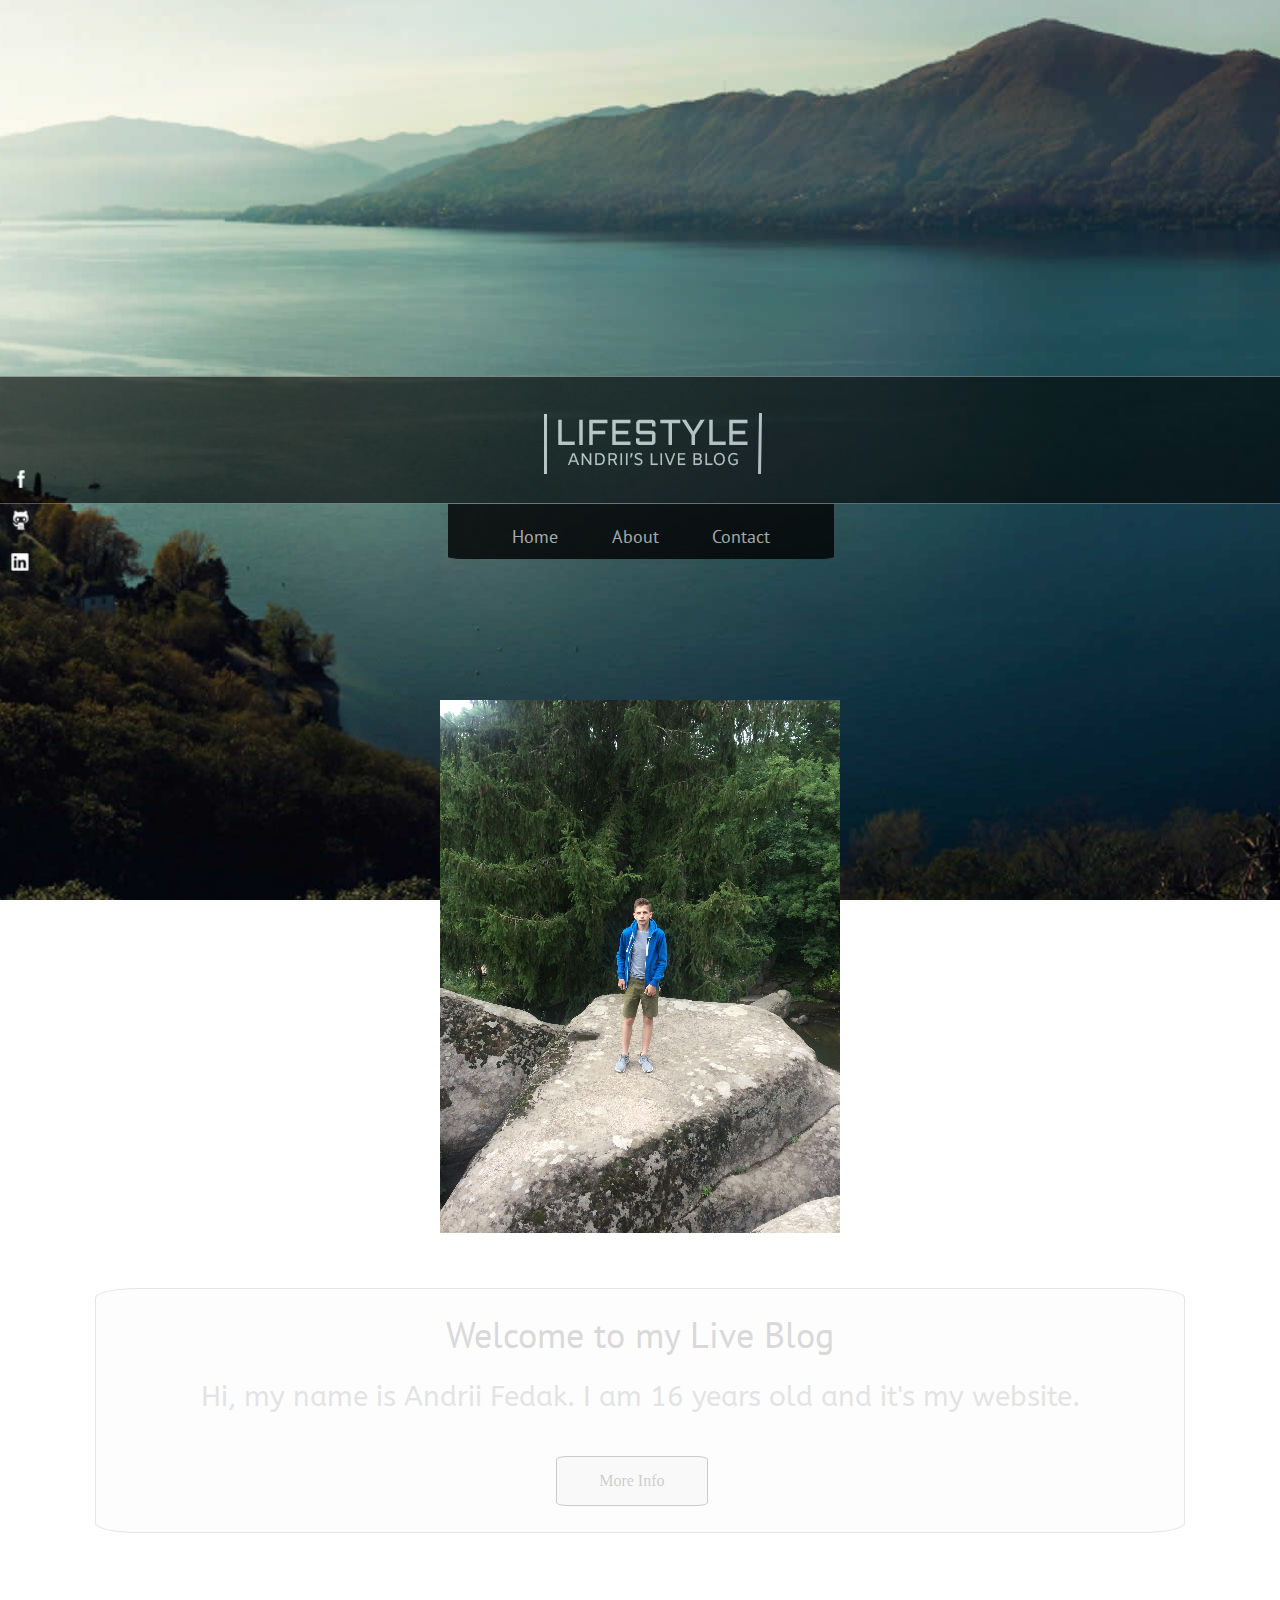
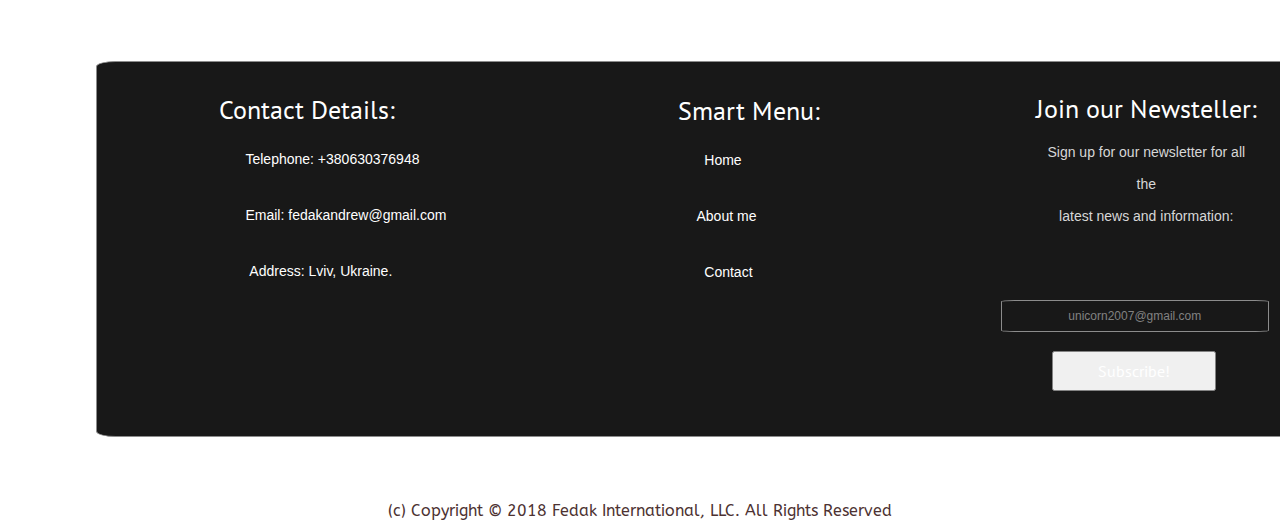
<file: index.html>
<!DOCTYPE html>
<html lang="en">

<head>
    <meta charset="UTF-8">
    <meta name="viewport" content="width=device-width, initial-scale=1.0">
    <meta http-equiv="X-UA-Compatible" content="ie=edge">
    <title>Andrii's Blog</title>
    <link rel="icon" href="img/computer.png" type="images/x-icons">
    <link rel="stylesheet" href="https://stackpath.bootstrapcdn.com/bootstrap/4.1.3/css/bootstrap.min.css" integrity="sha384-MCw98/SFnGE8fJT3GXwEOngsV7Zt27NXFoaoApmYm81iuXoPkFOJwJ8ERdknLPMO" crossorigin="anonymous">
    <link rel="stylesheet" href="https://use.fontawesome.com/releases/v5.2.0/css/all.css" integrity="sha384-hWVjflwFxL6sNzntih27bfxkr27PmbbK/iSvJ+a4+0owXq79v+lsFkW54bOGbiDQ" crossorigin="anonymous">
    <link rel="stylesheet" href="css/index.css">
</head>

<body>

    <ul class="social-icons">
        <li class="facebook"><a href="https://facebook.com/andrew.fedak"><img src="img/social/facebook.png" alt="facebook"></a></li>
        <li class="github"><a href="https://github.com/riba12331"><img src="img/social/github.png" alt="github"></a></li>
        <li class="linkedin"><a href="https://www.linkedin.com/in/%D0%B0%D0%BD%D0%B4%D1%80%D1%96%D0%B9-%D1%84%D0%B5%D0%B4%D0%B0%D0%BA-579691168/"><img src="img/social/linkedin.png" alt="linkedin"></a></li>
    </ul>

    <nav class="navbar navbar-expand-lg navbar-light bg-secondary">
        <button class="navbar-toggler" type="button" data-toggle="collapse" data-target="#navbarSupportedContent" aria-controls="navbarSupportedContent" aria-expanded="false" aria-label="Toggle navigation">
      <span class="navbar-toggler-icon"></span>
    </button>

        <div class="collapse navbar-collapse" id="navbarSupportedContent">
            <ul class="navbar-nav mr-auto">
                <li class="nav-item">
                    <a class="nav-link" href="index.html">Home <span class="sr-only">(current)</span></a>
                </li>
                <li class="nav-item">
                    <a class="nav-link" href="data.html">About</a>
                </li>
                <li class="nav-item">
                    <a class="nav-link" href="contact.html">Contact <span class="sr-only">(current)</span></a>
                </li>
            </ul>
        </div>
    </nav>
    <header class="header">
        <div class="logo-header" id="mainLine">
            <a href="index.html"><img src="img/logo.png" alt="logo" class="logo"></a>
        </div>
        <div class="nav-bg navigate">
            <ul class="net">
                <li class="navigation"><a href="index.html">Home</a></li>
                <li class="navigation"><a href="data.html">About</a></li>
                <li class="navigation"><a href="contact.html">Contact</a></li>
            </ul>
        </div>
    </header>

    <div>
        <img src="img/andrii-fedak.jpg" alt="Andrii Fedak" class="myself">
    </div>
    <div class="bg-content" id="bg-content">
        <div class="text-content">
            <p class="greet">Welcome to my Live Blog</p>
            <p class="essence">Hi, my name is Andrii Fedak. I am 16 years old and it's my website.</p>
            <a href="data.html"><button class="more-info">More Info</button></a>
        </div>
    </div>
    <footer class="footer-bg">
        <div class="footer">
            <ul class="details">
                <li class="contact-details">Contact Details:</li>
                <li class="telephone"><i class="fas fa-phone">   </i>Telephone: +380630376948</li>
                <li class="email"><i class="fas fa-envelope">   </i>Email: fedakandrew@gmail.com</li>
                <li class="address"><i class="fas fa-map-marker-alt">    </i>Address: Lviv, Ukraine.</li>
            </ul>
            <ul class="menu">
                <li class="smart-menu">Smart Menu:</li>
                <li class="home"><i class="fas fa-home">   </i><a href="index.html">Home</a></li>
                <li class="about"><i class="fab fa-wikipedia-w"> </i><a href="data.html">About me</a></li>
                <li class="contact"><i class="fas fa-comments">   </i><a href="contact.html">Contact</a></li>
            </ul>
            <ul class="newsteller">
                <li class="join-our-newsteller">Join our Newsteller:</li>
                <li class="text-for-sub">Sign up for our newsletter for all<br><br>the<br><br>latest news and information:</li>
            </ul>
        </div>
        <form method="POST" action="https://formspree.io/fedakandrew@gmail.com">
            <input type="email" class="place-for-email" name="email" id="place-for-email" placeholder="unicorn2007@gmail.com" title="email" required>
            <br>
            <br>
            <button type="submit" class="btn btn-secondary">Subscribe!</button>
        </form>
    </footer>
    <div class="copyright">
        <p class="copyright">(c) Copyright © 2018 Fedak International, LLC. All Rights Reserved</p>
    </div>
    <script src="https://cdnjs.cloudflare.com/ajax/libs/popper.js/1.14.3/umd/popper.min.js" integrity="sha384-ZMP7rVo3mIykV+2+9J3UJ46jBk0WLaUAdn689aCwoqbBJiSnjAK/l8WvCWPIPm49" crossorigin="anonymous"></script>
    <script src="https://code.jquery.com/jquery-3.3.1.min.js" integrity="sha256-FgpCb/KJQlLNfOu91ta32o/NMZxltwRo8QtmkMRdAu8=" crossorigin="anonymous"></script>
    <script src="https://stackpath.bootstrapcdn.com/bootstrap/4.1.3/js/bootstrap.min.js" integrity="sha384-ChfqqxuZUCnJSK3+MXmPNIyE6ZbWh2IMqE241rYiqJxyMiZ6OW/JmZQ5stwEULTy" crossorigin="anonymous"></script>
    <script src="js/index.js"></script>
</body>

</html>
</file>
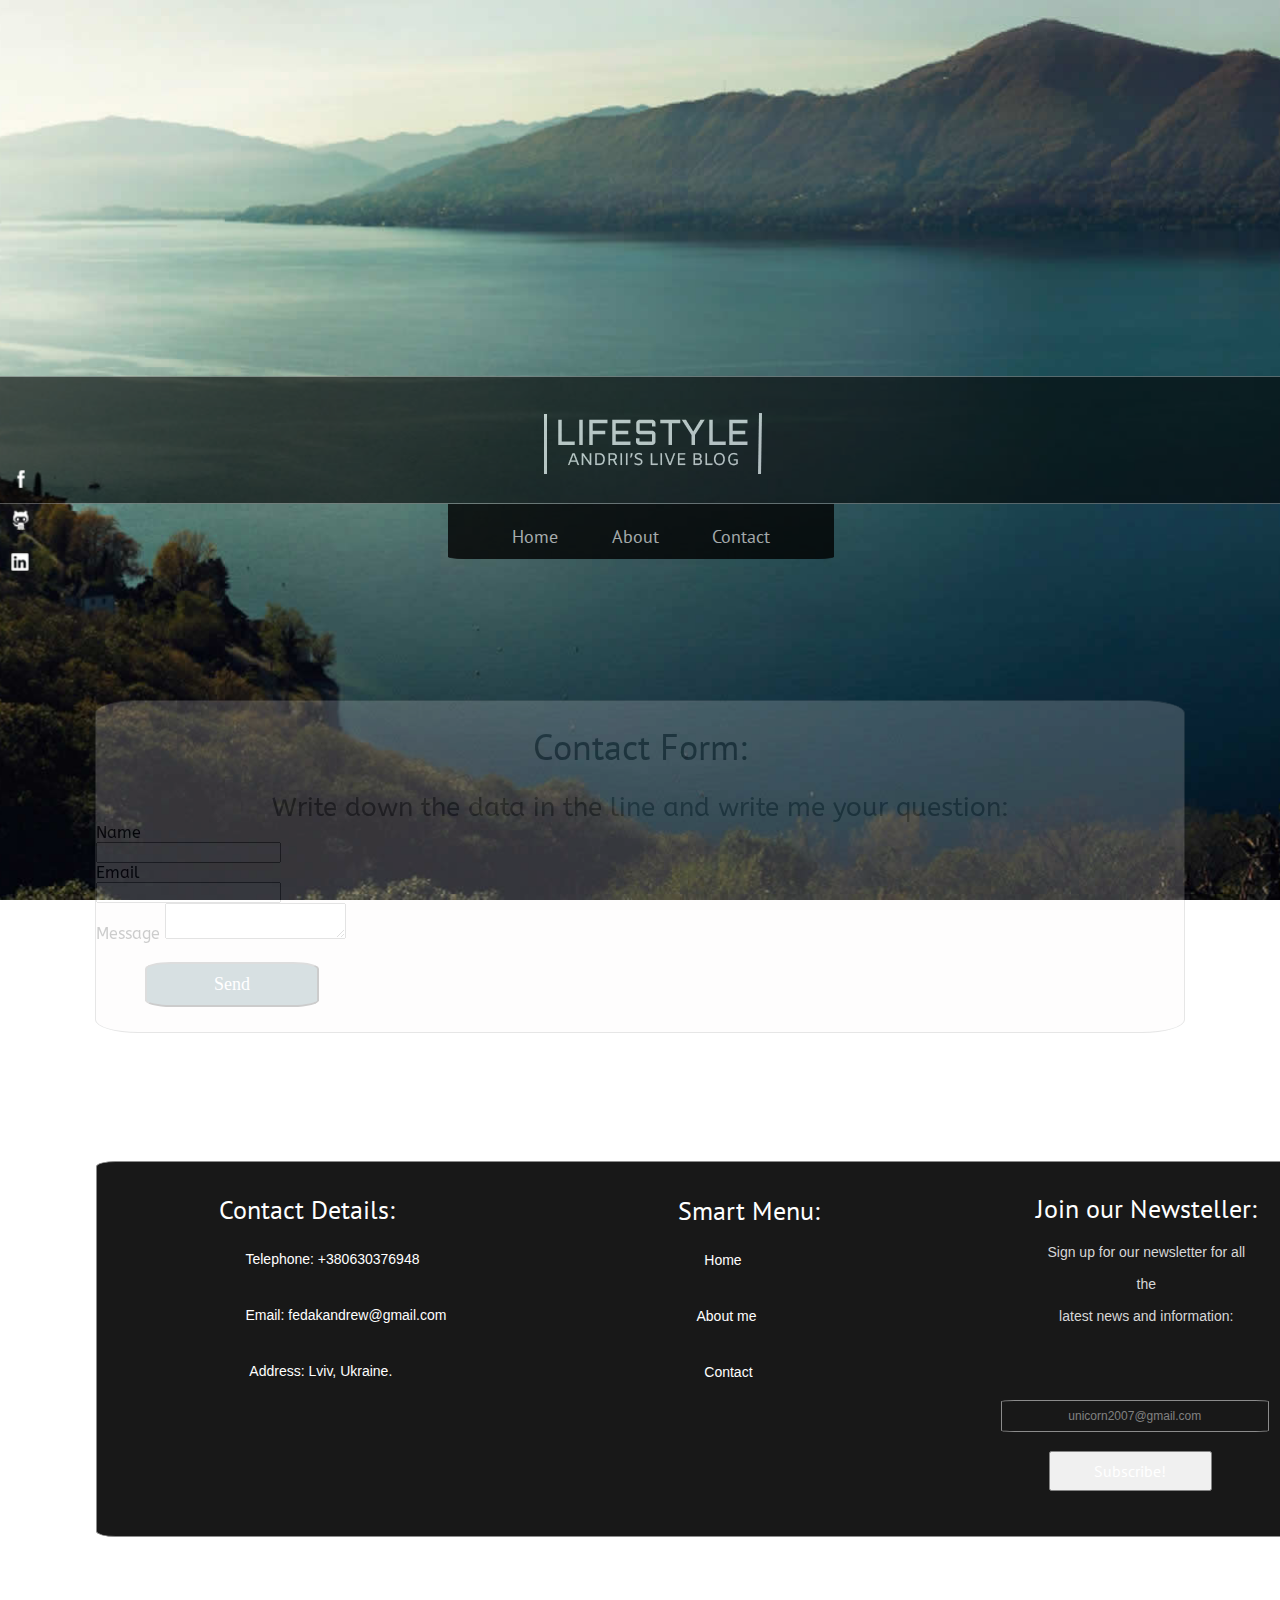
<file: contact.html>
<!DOCTYPE html>
<html lang="en">

<head>
    <meta charset="UTF-8">
    <meta name="viewport" content="width=device-width, initial-scale=1.0">
    <meta http-equiv="X-UA-Compatible" content="ie=edge">
    <title>Andrii's Blog</title>
    <link rel="icon" href="img/computer.png" type="images/x-icons">
    <link rel="stylesheet" href="https://stackpath.bootstrapcdn.com/bootstrap/4.1.3/css/bootstrap.min.css" integrity="sha384-MCw98/SFnGE8fJT3GXwEOngsV7Zt27NXFoaoApmYm81iuXoPkFOJwJ8ERdknLPMO" crossorigin="anonymous">
    <link rel="stylesheet" href="css/contact.css">
    <link rel="stylesheet" href="https://use.fontawesome.com/releases/v5.2.0/css/all.css" integrity="sha384-hWVjflwFxL6sNzntih27bfxkr27PmbbK/iSvJ+a4+0owXq79v+lsFkW54bOGbiDQ" crossorigin="anonymous">
</head>

<body>
    <ul class="social-icons">
        <li class="facebook"><a href="https://facebook.com/andrew.fedak"><img src="img/social/facebook.png" alt="facebook"></a></li>
        <li class="github"><a href="https://github.com/riba12331"><img src="img/social/github.png" alt="github"></a></li>
        <li class="linkedin"><a href="https://www.linkedin.com/in/%D0%B0%D0%BD%D0%B4%D1%80%D1%96%D0%B9-%D1%84%D0%B5%D0%B4%D0%B0%D0%BA-579691168/"><img src="img/social/linkedin.png" alt="linkedin"></a></li>
    </ul>
    <nav class="navbar navbar-expand-lg navbar-light bg-secondary">
        <button class="navbar-toggler" type="button" data-toggle="collapse" data-target="#navbarSupportedContent" aria-controls="navbarSupportedContent" aria-expanded="false" aria-label="Toggle navigation">
      <span class="navbar-toggler-icon"></span>
    </button>

        <div class="collapse navbar-collapse" id="navbarSupportedContent">
            <ul class="navbar-nav mr-auto">
                <li class="nav-item">
                    <a class="nav-link" href="index.html">Home <span class="sr-only">(current)</span></a>
                </li>
                <li class="nav-item">
                    <a class="nav-link" href="data.html">About</a>
                </li>
                <li class="nav-item">
                    <a class="nav-link" href="contact.html">Contact <span class="sr-only">(current)</span></a>
                </li>
            </ul>
        </div>
    </nav>
    <header class="header">
        <div class="logo-header" id="mainLine">
            <a href="index.html"><img src="img/logo.png" alt="logo" class="logo"></a>
        </div>
        <div class="nav-bg navigate">
            <ul class="net">
                <li class="navigation"><a href="index.html">Home</a></li>
                <li class="navigation"><a href="data.html">About</a></li>
                <li class="navigation"><a href="contact.html">Contact</a></li>
            </ul>
        </div>
    </header>

    <div class="bg-content" id="bg-content">
        <p class="paragraph">Contact Form:</p>
        <p class="text">Write down the data in the line and write me your question:</p>
        <div class="col-md-9">
            <form method="POST" action="https://formspree.io/fedakandrew@gmail.com" class="contact-form">
                <div class="row margin-bottom-20">
                    <div class="col-md-6">
                        <label for="name">Name</label><br>
                        <input class="form-control" type="text" id="name" name="name" required>
                    </div>
                </div>
                <div class="row margin-bottom-20">
                    <div class="col-md-6 col-md-offset-0">
                        <label for="email">Email</label><br>
                        <input class="form-control" type="email" id="email" name="Email" required>
                    </div>
                </div>
                <div class="row margin-bottom-20">
                    <div class="col-md-8 col-md-offset-0">
                        <label for="message">Message</label>
                        <textarea rows="2" class="form-control" style="margin: 0px -96.0156px 0px 0px;" id="message" name="Message" required></textarea>
                    </div>
                </div>
                <br>
                <button type="submit" class="send-button">Send</button>
            </form>
        </div>
    </div>
    <footer class="footer-bg">
        <div class="footer">
            <ul class="details">
                <li class="contact-details">Contact Details:</li>
                <li class="telephone"><i class="fas fa-phone">   </i>Telephone: +380630376948</li>
                <li class="email"><i class="fas fa-envelope">   </i>Email: fedakandrew@gmail.com</li>
                <li class="address"><i class="fas fa-map-marker-alt">    </i>Address: Lviv, Ukraine.</li>
            </ul>
            <ul class="menu">
                <li class="smart-menu">Smart Menu:</li>
                <li class="home"><i class="fas fa-home">   </i><a href="index.html">Home</a></li>
                <li class="about"><i class="fab fa-wikipedia-w"> </i><a href="data.html">About me</a></li>
                <li class="contact"><i class="fas fa-comments">   </i><a href="contact.html">Contact</a></li>
            </ul>
            <ul class="newsteller">
                <li class="join-our-newsteller">Join our Newsteller:</li>
                <li class="text-for-sub">Sign up for our newsletter for all<br><br>the<br><br>latest news and information:</li>
            </ul>
        </div>
        <form method="POST" action="https://formspree.io/fedakandrew@gmail.com">
            <input type="email" class="place-for-email" name="email" id="place-for-email" placeholder="unicorn2007@gmail.com" title="email" required><br>
            <br>
            <button type="submit" class="btn btn-secondary">Subscribe!</button>
        </form>
    </footer>
    <div class="copyright">
        <p class="copyright">(c) Copyright © 2018 Fedak International, LLC. All Rights Reserved</p>
    </div>
    <script src="https://cdnjs.cloudflare.com/ajax/libs/popper.js/1.14.3/umd/popper.min.js" integrity="sha384-ZMP7rVo3mIykV+2+9J3UJ46jBk0WLaUAdn689aCwoqbBJiSnjAK/l8WvCWPIPm49" crossorigin="anonymous"></script>
    <script src="https://code.jquery.com/jquery-3.3.1.min.js" integrity="sha256-FgpCb/KJQlLNfOu91ta32o/NMZxltwRo8QtmkMRdAu8=" crossorigin="anonymous"></script>
    <script src="https://stackpath.bootstrapcdn.com/bootstrap/4.1.3/js/bootstrap.min.js" integrity="sha384-ChfqqxuZUCnJSK3+MXmPNIyE6ZbWh2IMqE241rYiqJxyMiZ6OW/JmZQ5stwEULTy" crossorigin="anonymous"></script>
    <script src="js/contact.js"></script>
</body>

</html>
</file>
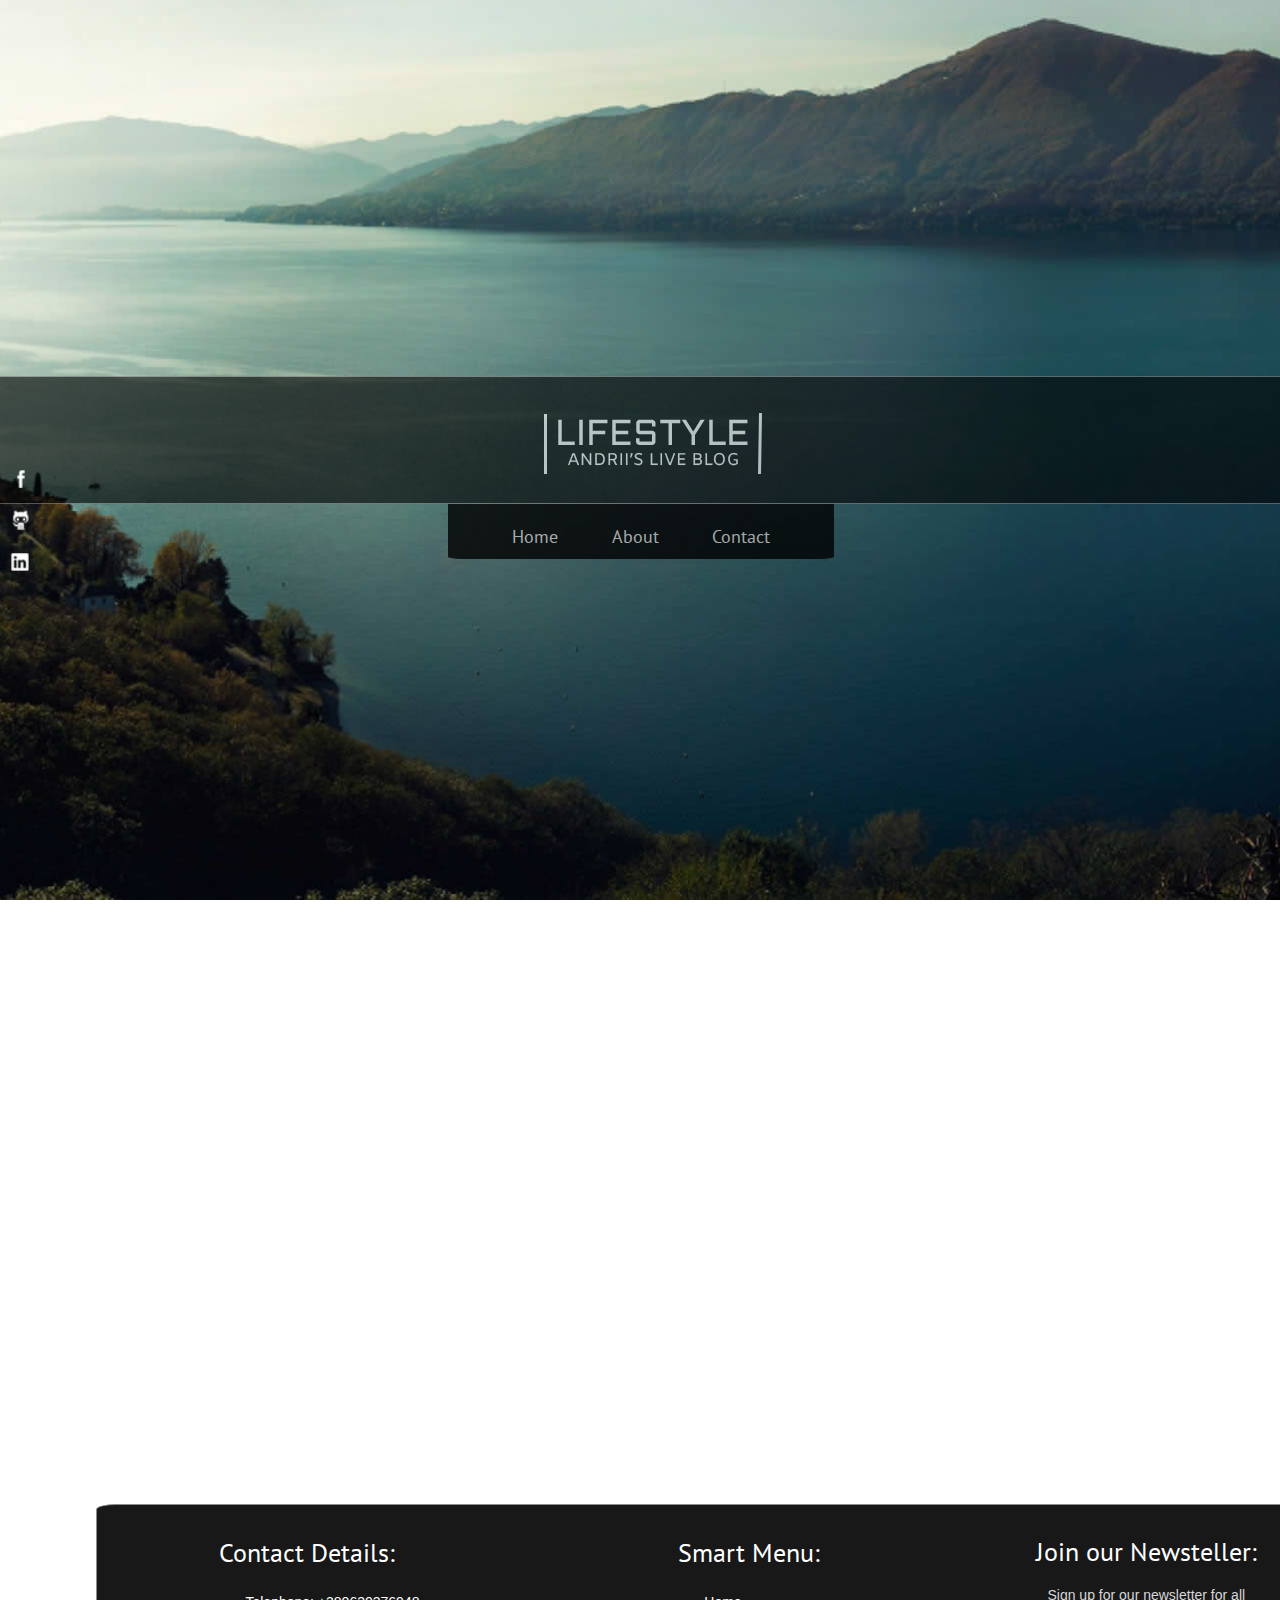
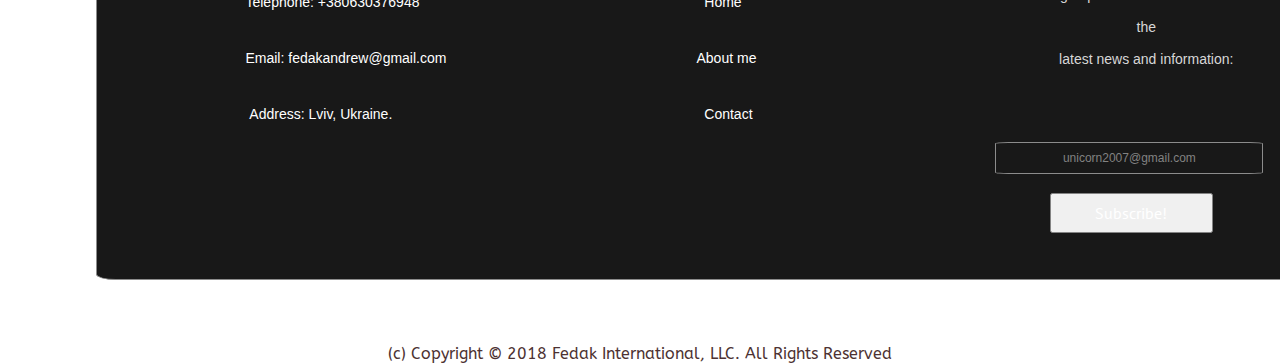
<file: data.html>
<!DOCTYPE html>
<html lang="en">

<head>
    <meta charset="UTF-8">
    <meta name="viewport" content="width=device-width, initial-scale=1.0">
    <meta http-equiv="X-UA-Compatible" content="ie=edge">
    <title>Andrii's Blog</title>
    <link rel="icon" href="img/computer.png" type="images/x-icons">
    <link rel="stylesheet" href="https://stackpath.bootstrapcdn.com/bootstrap/4.1.3/css/bootstrap.min.css" integrity="sha384-MCw98/SFnGE8fJT3GXwEOngsV7Zt27NXFoaoApmYm81iuXoPkFOJwJ8ERdknLPMO" crossorigin="anonymous">
    <link rel="stylesheet" href="css/data.css">
    <link rel="stylesheet" href="https://use.fontawesome.com/releases/v5.2.0/css/all.css" integrity="sha384-hWVjflwFxL6sNzntih27bfxkr27PmbbK/iSvJ+a4+0owXq79v+lsFkW54bOGbiDQ" crossorigin="anonymous">
</head>

<body>

    <ul class="social-icons">
        <li class="facebook"><a href="https://facebook.com/andrew.fedak"><img src="img/social/facebook.png" alt="facebook"></a></li>
        <li class="github"><a href="https://github.com/riba12331"><img src="img/social/github.png" alt="github"></a></li>
        <li class="linkedin"><a href="https://www.linkedin.com/in/%D0%B0%D0%BD%D0%B4%D1%80%D1%96%D0%B9-%D1%84%D0%B5%D0%B4%D0%B0%D0%BA-579691168/"><img src="img/social/linkedin.png" alt="linkedin"></a></li>
    </ul>

    <nav class="navbar navbar-expand-lg navbar-light bg-secondary">
        <button class="navbar-toggler" type="button" data-toggle="collapse" data-target="#navbarSupportedContent" aria-controls="navbarSupportedContent" aria-expanded="false" aria-label="Toggle navigation">
      <span class="navbar-toggler-icon"></span>
    </button>

        <div class="collapse navbar-collapse" id="navbarSupportedContent">
            <ul class="navbar-nav mr-auto">
                <li class="nav-item">
                    <a class="nav-link" href="index.html">Home <span class="sr-only">(current)</span></a>
                </li>
                <li class="nav-item">
                    <a class="nav-link" href="data.html">About</a>
                </li>
                <li class="nav-item">
                    <a class="nav-link" href="contact.html">Contact <span class="sr-only">(current)</span></a>
                </li>
            </ul>
        </div>
    </nav>
    <header class="header">
        <div class="logo-header" id="mainLine">
            <a href="index.html"><img src="img/logo.png" alt="logo" class="logo"></a>
        </div>
        <div class="nav-bg navigate">
            <ul class="net">
                <li class="navigation"><a href="index.html">Home</a></li>
                <li class="navigation"><a href="data.html">About</a></li>
                <li class="navigation"><a href="contact.html">Contact</a></li>
            </ul>
        </div>
    </header>
    <div class="bg-content" id="bg-content">
        <div class="text-content">
            <p class="greet">A LITTLE ABOUT ME</p>
            <p class="essence">      I was born in an ordinary family that lives on the moral standards of life and is very fun and lively. I have a sister who is 19 years old and who helps me in solving and making important decisions throughout my life. I also have a mum
                who works as a school teacher and a father working on a railway.
            </p>
            </br>
            </br>
            <p class="second-essence">      From my childhood, I realized that in the future I have to find a profession that will be interesting to me during my life.One day a group of programmers came to our school. They talked about amazing coding capabilities. It was interesting
                to me, and I promised myself that although it will be a difficult and long way, but I will still become, though not a prominent, but a good and hard-working programmer.
            </p>
            </br>
            </br>
            <p class="third-essence">      My professional step, I decided to start with the courses of programming at the IT Academy of SoftServe. Throughout the whole month, with the help of the mentor Vyacheslav Koldovsky, I have penetrated into this world of code and hopefully
                the result is noticeable. I understand, I still have a lot of work to the ideal, but I hope that I will not give up and fulfill my goal.
            </p>

        </div>
    </div>
    <footer class="footer-bg">
        <div class="footer">
            <ul class="details">
                <li class="contact-details">Contact Details:</li>
                <li class="telephone"><i class="fas fa-phone">   </i>Telephone: +380630376948</li>
                <li class="email"><i class="fas fa-envelope">   </i>Email: fedakandrew@gmail.com</li>
                <li class="address"><i class="fas fa-map-marker-alt">    </i>Address: Lviv, Ukraine.</li>
            </ul>
            <ul class="menu">
                <li class="smart-menu">Smart Menu:</li>
                <li class="home"><i class="fas fa-home">   </i><a href="index.html">Home</a></li>
                <li class="about"><i class="fab fa-wikipedia-w"> </i><a href="data.html">About me</a></li>
                <li class="contact"><i class="fas fa-comments">   </i><a href="contact.html">Contact</a></li>
            </ul>
            <ul class="newsteller">
                <li class="join-our-newsteller">Join our Newsteller:</li>
                <li class="text-for-sub">Sign up for our newsletter for all<br><br>the<br><br>latest news and information:</li>
            </ul>
        </div>
        <form method="POST" action="https://formspree.io/fedakandrew@gmail.com">
            <input type="email" class="place-for-email" name="email" id="place-for-email" placeholder="unicorn2007@gmail.com" title="email" required><br>
            <br>
            <button type="submit" class="btn btn-secondary">Subscribe!</button>
        </form>
    </footer>
    <div class="copyright">
        <p class="copyright">(c) Copyright © 2018 Fedak International, LLC. All Rights Reserved</p>
    </div>
    <script src="https://cdnjs.cloudflare.com/ajax/libs/popper.js/1.14.3/umd/popper.min.js" integrity="sha384-ZMP7rVo3mIykV+2+9J3UJ46jBk0WLaUAdn689aCwoqbBJiSnjAK/l8WvCWPIPm49" crossorigin="anonymous"></script>
    <script src="https://code.jquery.com/jquery-3.3.1.min.js" integrity="sha256-FgpCb/KJQlLNfOu91ta32o/NMZxltwRo8QtmkMRdAu8=" crossorigin="anonymous"></script>
    <script src="https://stackpath.bootstrapcdn.com/bootstrap/4.1.3/js/bootstrap.min.js" integrity="sha384-ChfqqxuZUCnJSK3+MXmPNIyE6ZbWh2IMqE241rYiqJxyMiZ6OW/JmZQ5stwEULTy" crossorigin="anonymous"></script>
    <script src="js/data.js"></script>
</body>

</html>
</file>
<file: css/index.css>
@import url('https://fonts.googleapis.com/css?family=ABeeZee|Aldrich|Amiko|PT+Sans');
:root {
    font-family: 'PT Sans', sans-serif;
    font-family: 'Aldrich', sans-serif;
    font-family: 'Amiko', sans-serif;
    font-family: 'ABeeZee', sans-serif;
}

* {
    margin: 0;
}

body {
    background-attachment: fixed;
    background-clip: border-box;
    background-color: rgba(0, 0, 0, 0);
    background-image: url(../img/fn.jpg);
    background-origin: padding-box;
    background-position: 50% 0;
    background-repeat: no-repeat;
    background-size: cover !important;
    position: relative;
    text-align: center;
}

ul.social-icons {
    z-index: 3;
    list-style-type: none;
    list-style-position: inside;
    position: fixed;
}

ul.social-icons li {
    padding: 5px;
    display: block;
    background-clip: border-box;
}

ul.social-icons li.facebook:hover {
    background-color: #3b5998;
}

ul.social-icons li.github {
    padding-top: 10px;
    padding-left: -2px;
    padding-bottom: -10px;
}

ul.social-icons li.github:hover {
    background-color: #6cc644;
}

ul.social-icons li.linkedin {
    padding-top: 10px;
}

ul.social-icons li.linkedin:hover {
    background-color: #0077B5;
}

nav.navbar {
    opacity: 0;
}

.logo-header {
    background-color: black;
    width: 100%;
    padding-bottom: 2%;
    opacity: 0.6;
    border-top: 1px solid gray;
    border-bottom: 1px solid gray;
    text-align: center;
}

.logo {
    margin-top: 2%;
}

.nav-bg {
    width: 30%;
    background-color: black;
    margin-left: 35%;
    padding-top: 0.8%;
    margin-bottom: 11%;
    border: 0.5px solid black;
    border-bottom-left-radius: 4%;
    border-bottom-right-radius: 4%;
}

div.nav-bg ul {
    list-style-type: none;
    list-style-position: inside;
    margin-left: 0;
    padding: 10px;
}

div.nav-bg ul li a {
    color: #c0c0c0;
    text-decoration: none;
    font-family: 'PT Sans';
    font-size: 18px;
}

div.nav-bg ul li a:hover {
    color: white;
}

div.nav-bg ul.net {
    display: flex;
    justify-content: space-evenly;
    align-items: center;
}

div.bg-content {
    opacity: 0.2;
}

div.bg-content div.text-content .greet {
    margin-top: 2%;
    text-align: center;
    font-family: 'PT Sans';
    font-size: 36px;
    color: #444444;
}

div.bg-content div.text-content .essence {
    margin-top: 2%;
    text-align: center;
    font-family: 'ABeeZee';
    font-size: 28px;
    color: #7a7a7a;
}

div.bg-content div.text-content .more-info {
    margin-top: 4%;
    width: 20%;
    height: 50px;
    background-color: #e6e6e6;
    font-family: Helvetica bold;
    font-size: 16px;
    border: 1px solid black;
    border-radius: 7%;
}

div.bg-content div.text-content .more-info:hover {
    background-color: #929292;
    color: white;
}

footer.footer-bg {
    background-color: black;
    margin-top: 10%;
    margin-bottom: 5%;
    padding-bottom: 1%;
    padding-top: 2%;
    border: 1px solid gray;
    border-radius: 1.5%;
    opacity: 0.9;
}

footer.footer-bg div ul li.telephone,
li.email,
li.address,
li.home,
li.about,
li.contact {
    color: white;
    font-size: 14px;
    font-family: Helvetica;
    text-align: left;
    list-style-type: none;
    padding: 20px;
}

footer.footer-bg div ul li.contact-details,
li.smart-menu {
    font-size: 26px;
    font-family: 'PT Sans';
    color: white;
    padding: 5px;
    list-style-type: none;
    text-align: left;
}

footer div ul li.join-our-newsteller {
    font-size: 26px;
    font-family: 'PT Sans';
    color: white;
    text-align: center;
    list-style-type: none;
    padding: 5px;
    margin-top: -25%;
}

footer div ul li.text-for-sub {
    color: lightgray;
    font-size: 14px;
    font-family: Helvetica;
    text-align: center;
    list-style-type: none;
    margin-top: 12%;
}

footer div ul li.join-our-newsteller,
li.text-for-sub {
    margin-bottom: -6%;
    margin-top: 1%;
}

footer div ul.menu li a {
    text-decoration: none;
    color: white;
    list-style-type: none;
    list-style-position: inside;
    margin-bottom: 20%;
}

footer div ul.menu li a:hover {
    color: deepskyblue;
}

.place-for-email {
    background-color: black;
    border: 1px solid gray;
    border-radius: 5%;
    color: white;
    padding: 8px;
    font-size: 12px;
    text-align: center;
}

.btn {
    font-size: 16px;
    text-align: center;
    font-family: 'PT Sans';
    color: white;
}

.copyright {
    color: #4D3232;
    text-align: center;
}

@media only screen and (max-width: 767px) {
    nav.navbar {
        width: 100%;
        opacity: 1;
    }
    body {

        max-width: 768px;
        margin: auto;
        text-align: center;
    }
    ul.social-icons {
        margin-top: 37.5%;
        margin-left: -3%;
        opacity: 0;
    }
    .header {
        position: static;
        top: 0;
    }
    .logo-header {
        margin-top: 400px;
        padding: 10px;
        padding-bottom: 20px;
    }
    .navigate {
        opacity: 0;
    }
    .myself {
        width: 60%;
        height: 25%;
        margin-bottom: 10%;
    }
    div.bg-content {
        width: 100%;
        background-color: #f7f6f6;
        padding-bottom: 2%;
        margin: auto;
        margin-top: 4%;
        border: 1px solid gray;
        border-radius: 4%;
    }
    div.bg-content div.text-content .more-info {
    margin-top: 4%;
    width: 20%;
    }
    footer.footer-bg {
        width: 100%;
        padding-right: 45%;
    }
    .menu {
        padding-right: 90px;
    }
    .newsteller {
        margin-left: 70%;
    }
    div.footer {
        display: flex;
        align-items: center;
        flex-direction: column;
    }
    form {
        text-align: center;
        margin-left: 58%;
    }
    .place-for-email {
        width: 80%;
        height: 40px;
        margin-left: 35%;
        margin-top: 5%;
    }
    .btn {
        width: 60%;
        margin-left: 46%;
        font-size: 10px;
        margin-bottom: 5%;
    }
}

@media only screen and (min-width: 768px) {
    nav.navbar {
        width: 100%;
        opacity: 1;
    }
    body {
        max-width: 910px;
        margin: auto;
        text-align: center;
    }
    ul.social-icons {
        margin-top: 37.5%;
        margin-left: -3%;
        opacity: 0;
    }
    .header {
        position: static;
        top: 0;
    }
    .logo-header {
        margin-top: 400px;
        padding: 10px;
        padding-bottom: 20px;
    }
    .navigate {
        opacity: 0;
    }
    div.bg-content {
        width: 100%;
        background-color: #f7f6f6;
        padding-bottom: 2%;
        margin: auto;
        margin-top: 4%;
        border: 1px solid gray;
        border-radius: 4%;
    }
    div.bg-content div.text-content .more-info {
    margin-top: 4%;
    width: 16%;
    }
    footer.footer-bg {
        width: 100%;
        padding-right: 5%;
    }
    .newsteller {
        margin-top: -10.5%;
        padding-bottom: -15%;
    }
    .menu {
        margin-top: 0.1%;
    }
    div.footer {
        display: flex;
        align-items: center;
        justify-content: space-between;
    }
    .place-for-email {
        width: 24%;
        margin-left: 75%;

    }
    .btn {
        width: 15%;
        height: 40px;
        margin-left: 75%;
        margin-bottom: 3%;
    }
}

@media only screen and (min-width: 898px) {
    body {
        max-width: 2000px;
        text-align: center;
    }

    ul.social-icons {
        list-style-type: none;
        list-style-position: inside;
        position: fixed;
        margin-top: 460px;
        margin-left: -3%;
        opacity: 1;
    }

    .logo-header {
        width: 100%;
        padding-bottom: 2%;
        margin-top: 300px;
        opacity: 0.6;
        text-align: center;
    }

    nav.navbar {
        opacity: 0;
    }

    header.header {
        z-index: 2;
        position: sticky;
        top: 0;
    }

    .logo {
        margin-top: 2%;
    }

    .navigate {
        width: 30%;
        opacity: 0.8;
    }
    
    div.bg-content {
        z-index: 1;
        width: 85%;
        margin-left: 7.5%;
        background-color: #f7f6f6;
        padding-bottom: 2%;
        margin: auto;
        margin-top: 4%;
        border: 1px solid gray;
        border-radius: 4%;
    }
    div.bg-content div.text-content .more-info {
    margin-top: 4%;
    width: 14%;
    margin-left: -1.5%;
    }
    footer.footer-bg {
        width: 85%;
        margin-left: 7.5%;
        padding-right: 10%;
        padding-left: 6%;
    }
    .newsteller {
        margin-top: -8.5%;
    }
    .place-for-email {
        width: 23%;
        margin-left: 76%;
    }
    .btn {
        width: 15%;
        height: 40px;
        margin-left: 76.5%;
        margin-bottom: 3%;
    }
}
</file>
<file: css/contact.css>
@import url('https://fonts.googleapis.com/css?family=ABeeZee|Aldrich|Amiko|PT+Sans');
:root {
    font-family: 'PT Sans', sans-serif;
    font-family: 'Aldrich', sans-serif;
    font-family: 'Amiko', sans-serif;
    font-family: 'ABeeZee', sans-serif;
}

* {
    margin: 0;
}

body {
    background-attachment: fixed;
    background-clip: border-box;
    background-color: rgba(0, 0, 0, 0);
    background-image: url(../img/fn.jpg);
    background-origin: padding-box;
    background-position: 50% 0;
    background-repeat: no-repeat;
    background-size: cover !important;
    position: relative;
    text-align: center;
}

ul.social-icons {
    z-index: 3;
    list-style-type: none;
    list-style-position: inside;
    position: fixed;
}

ul.social-icons li {
    padding: 5px;
    display: block;
    background-clip: border-box;
}

ul.social-icons li.facebook:hover {
    background-color: #3b5998;
}

ul.social-icons li.github {
    padding-top: 10px;
    padding-left: -2px;
    padding-bottom: -10px;
}

ul.social-icons li.github:hover {
    background-color: #6cc644;
}

ul.social-icons li.linkedin {
    padding-top: 10px;
}

ul.social-icons li.linkedin:hover {
    background-color: #0077B5;
}

nav.navbar {
    opacity: 0;
}

.logo-header {
    background-color: black;
    width: 100%;
    padding-bottom: 2%;
    opacity: 0.6;
    border-top: 1px solid gray;
    border-bottom: 1px solid gray;
    text-align: center;
}

.logo {
    margin-top: 2%;
}

.nav-bg {
    width: 30%;
    background-color: black;
    margin-left: 35%;
    padding-top: 0.8%;
    margin-bottom: 11%;
    border: 0.5px solid black;
    border-bottom-left-radius: 4%;
    border-bottom-right-radius: 4%;
}

div.nav-bg ul {
    list-style-type: none;
    list-style-position: inside;
    margin-left: 0;
    padding: 10px;
}

div.nav-bg ul li a {
    color: #c0c0c0;
    text-decoration: none;
    font-family: 'PT Sans';
    font-size: 18px;
}

div.nav-bg ul li a:hover {
    color: white;
}

div.nav-bg ul.net {
    display: flex;
    justify-content: space-evenly;
    align-items: center;
}

div.bg-content {
    opacity: 0.2;
}

.paragraph {
    margin-top: 2%;
    text-align: center;
    font-family: 'PT Sans';
    color: #444444;
}

.text {
    margin-top: 2%;
    text-align: center;
    font-family: 'ABeeZee';
    color: #7a7a7a;
}

.send-button {
    background-color: #38636f;
    font-family: 'PT-Sans';
    text-align: center;
    border-radius: 15%;
    color: white;
}

.send-button:hover {
    background-color: #00576f;
    font-family: 'PT-Sans';
    text-align: center;
    border-radius: 15%;
    color: #dee6ff;
}

footer.footer-bg {
    background-color: black;
    margin-top: 10%;
    margin-bottom: 5%;
    padding-bottom: 1%;
    padding-top: 2%;
    border: 1px solid gray;
    border-radius: 1.5%;
    opacity: 0.9;
}

footer.footer-bg div ul li.telephone,
li.email,
li.address,
li.home,
li.about,
li.contact {
    color: white;
    font-size: 14px;
    font-family: Helvetica;
    text-align: left;
    list-style-type: none;
    padding: 20px;
}

footer.footer-bg div ul li.contact-details,
li.smart-menu {
    font-size: 26px;
    font-family: 'PT Sans';
    color: white;
    padding: 5px;
    list-style-type: none;
    text-align: left;
}

footer div ul li.join-our-newsteller {
    font-size: 26px;
    font-family: 'PT Sans';
    color: white;
    text-align: center;
    list-style-type: none;
    padding: 5px;
    margin-top: -25%;
}

footer div ul li.text-for-sub {
    color: lightgray;
    font-size: 14px;
    font-family: Helvetica;
    text-align: center;
    list-style-type: none;
    margin-top: 12%;
}

footer div ul li.join-our-newsteller,
li.text-for-sub {
    margin-bottom: -6%;
    margin-top: 1%;
}

footer div ul.menu li a {
    text-decoration: none;
    color: white;
    list-style-type: none;
    list-style-position: inside;
    margin-bottom: 20%;
}

footer div ul.menu li a:hover {
    color: deepskyblue;
}

.place-for-email {
    background-color: black;
    border: 1px solid gray;
    border-radius: 5%;
    color: white;
    padding: 8px;
    font-size: 12px;
    text-align: center;
}

.btn {
    font-size: 16px;
    text-align: center;
    font-family: 'PT Sans';
    color: white;
}

.copyright {
    color: #4D3232;
    text-align: center;
}

@media only screen and (max-width: 767px) {
    nav.navbar {
        width: 100%;
        opacity: 1;
    }
    body {

        max-width: 768px;
        margin: auto;
        text-align: center;
    }
    ul.social-icons {
        margin-top: 37.5%;
        margin-left: -3%;
        opacity: 0;
    }
    .header {
        position: static;
        top: 0;
    }
    .logo-header {
        margin-top: 400px;
        padding: 10px;
        padding-bottom: 20px;
    }
    .navigate {
        opacity: 0;
    }
    div.bg-content {
        width: 100%;
        background-color: #f7f6f6;
        padding-bottom: 2%;
        margin: auto;
        margin-top: 4%;
        border: 1px solid gray;
        border-radius: 4%;
    }
    .paragraph {
        font-size: 30px;
    }
    .text {
        font-size: 20px;
    }
    .form-control {
        width: 150%;
    }
    .col-md-6,
    .col-md-8 {
        margin-left: -87%;
        text-align: left;
    }
    .send-button {
        width: 40%;
        height: 35px;
        margin-left: -151%;
        font-size: 16px;
    }
    footer.footer-bg {
        width: 100%;
        padding-right: 45%;
    }
    .menu {
        padding-right: 90px;
    }
    .newsteller {
        margin-left: 70%;
    }
    div.footer {
        display: flex;
        align-items: center;
        flex-direction: column;
    }
    form {
        text-align: center;
        margin-left: 58%;
    }
    .place-for-email {
        width: 80%;
        height: 40px;
        margin-left: 35%;
        margin-top: 5%;
    }
    .btn {
        width: 60%;
        margin-left: 46%;
        font-size: 10px;
        margin-bottom: 5%;
    }
}

@media only screen and (min-width: 768px) {
    nav.navbar {
        width: 100%;
        opacity: 1;
    }
    body {
        max-width: 910px;
        margin: auto;
        text-align: center;
    }
    ul.social-icons {
        margin-top: 37.5%;
        margin-left: -3%;
        opacity: 0;
    }
    .header {
        position: static;
        top: 0;
    }
    .logo-header {
        margin-top: 400px;
        padding: 10px;
        padding-bottom: 20px;
    }
    .navigate {
        opacity: 0;
    }
    div.bg-content {
        width: 100%;
        background-color: #f7f6f6;
        padding-bottom: 2%;
        margin: auto;
        margin-top: 4%;
        border: 1px solid gray;
        border-radius: 4%;
        text-align: center;
    }
    .paragraph {
        font-size: 34px;
    }
    .text {
        font-size: 24px;
    }
    .col-md-6,
    .col-md-8 {
        text-align: left;
    }
    .send-button {
        margin-left: -75%;
        width: 20%;
        height: 45px;
        font-size: 18px;
    }
    footer.footer-bg {
        width: 100%;
        padding-right: 5%;
    }
    .newsteller {
        margin-top: -10.5%;
        padding-bottom: -15%;
    }
    .menu {
        margin-top: 0.1%;
    }
    div.footer {
        display: flex;
        align-items: center;
        justify-content: space-between;
    }
    .place-for-email {
        width: 24%;
        margin-left: 75%;

    }
    .btn {
        width: 15%;
        height: 40px;
        margin-left: 75%;
        margin-bottom: 3%;
    }
}

@media only screen and (min-width: 898px) {
    body {
        max-width: 2000px;
        text-align: center;
    }

    ul.social-icons {
        list-style-type: none;
        list-style-position: inside;
        position: fixed;
        margin-top: 460px;
        margin-left: -3%;
        opacity: 1;
    }

    .logo-header {
        width: 100%;
        padding-bottom: 2%;
        margin-top: 300px;
        opacity: 0.6;
        text-align: center;
    }

    nav.navbar {
        opacity: 0;
    }

    header.header {
        z-index: 2;
        position: sticky;
        top: 0;
    }

    .logo {
        margin-top: 2%;
    }

    .navigate {
        width: 30%;
        opacity: 0.8;
    }
    div.bg-content {
        width: 85%;
        margin-left: 7.5%;
        background-color: #f7f6f6;
        padding-bottom: 2%;
        margin: auto;
        margin-top: 4%;
        border: 1px solid gray;
        border-radius: 4%;
        z-index: 1;
    }
    .paragraph {
        font-size: 36px;
    }
    .text {
        font-size: 26px;
    }
    .col-md-6,
    .col-md-8 {
        text-align: left;
    }
    .send-button {
        margin-left: -75%;
        width: 16%;
        height: 45px;
        font-size: 18px;
    }
    .newsteller {
        margin-top: -8.5%;
    }
    footer.footer-bg {
        width: 85%;
        margin-left: 7.5%;
        padding-right: 10%;
        padding-left: 6%;
    }
    .place-for-email {
        width: 23%;
        margin-left: 76%;
    }
    .btn {
        width: 15%;
        height: 40px;
        margin-left: 75.8%;
        margin-bottom: 3%;
    }
}
</file>
<file: css/data.css>
@import url('https://fonts.googleapis.com/css?family=ABeeZee|Aldrich|Amiko|PT+Sans');
:root {
    font-family: 'PT Sans', sans-serif;
    font-family: 'Aldrich', sans-serif;
    font-family: 'Amiko', sans-serif;
    font-family: 'ABeeZee', sans-serif;
}

* {
    margin: 0;
}

body {
    background-attachment: fixed;
    background-clip: border-box;
    background-color: rgba(0, 0, 0, 0);
    background-image: url(../img/fn.jpg);
    background-origin: padding-box;
    background-position: 50% 0;
    background-repeat: no-repeat;
    background-size: cover !important;
    position: relative;
    text-align: center;
}

ul.social-icons {
    z-index: 3;
    list-style-type: none;
    list-style-position: inside;
    position: fixed;
}

ul.social-icons li {
    padding: 5px;
    display: block;
    background-clip: border-box;
}

ul.social-icons li.facebook:hover {
    background-color: #3b5998;
}

ul.social-icons li.github {
    padding-top: 10px;
    padding-left: -2px;
    padding-bottom: -10px;
}

ul.social-icons li.github:hover {
    background-color: #6cc644;
}

ul.social-icons li.linkedin {
    padding-top: 10px;
}

ul.social-icons li.linkedin:hover {
    background-color: #0077B5;
}

nav.navbar {
    opacity: 0;
}

.logo-header {
    background-color: black;
    width: 100%;
    padding-bottom: 2%;
    opacity: 0.6;
    border-top: 1px solid gray;
    border-bottom: 1px solid gray;
    text-align: center;
}

.logo {
    margin-top: 2%;
}

.nav-bg {
    width: 30%;
    background-color: black;
    margin-left: 35%;
    padding-top: 0.8%;
    margin-bottom: 11%;
    border: 0.5px solid black;
    border-bottom-left-radius: 4%;
    border-bottom-right-radius: 4%;
}

div.nav-bg ul {
    list-style-type: none;
    list-style-position: inside;
    margin-left: 0;
    padding: 10px;
}

div.nav-bg ul li a {
    color: #c0c0c0;
    text-decoration: none;
    font-family: 'PT Sans';
    font-size: 18px;
}

div.nav-bg ul li a:hover {
    color: white;
}

div.nav-bg ul.net {
    display: flex;
    justify-content: space-evenly;
    align-items: center;
}

div.bg-content {
    opacity: 0;
    padding: 6%;
}

div.bg-content div.text-content .greet {
    margin-top: -1%;
    margin-bottom: 5%;
    text-align: center;
    font-family: 'PT Sans';
    font-size: 34px;
    color: #444444;
    opacity: 0;
}

div.bg-content div.text-content .essence,
.second-essence,
.third-essence {
    margin-top: 2%;
    text-align: left;
    font-family: 'ABeeZee';
    font-size: 25px;
    color: #7a7a7a;
    opacity: 0;
}

footer.footer-bg {
    background-color: black;
    margin-top: 10%;
    margin-bottom: 5%;
    padding-bottom: 1%;
    padding-top: 2%;
    border: 1px solid gray;
    border-radius: 1.5%;
    opacity: 0.9;
}

footer.footer-bg div ul li.telephone,
li.email,
li.address,
li.home,
li.about,
li.contact {
    color: white;
    font-size: 14px;
    font-family: Helvetica;
    text-align: left;
    list-style-type: none;
    padding: 20px;
}

footer.footer-bg div ul li.contact-details,
li.smart-menu {
    font-size: 26px;
    font-family: 'PT Sans';
    color: white;
    padding: 5px;
    list-style-type: none;
    text-align: left;
}

footer div ul li.join-our-newsteller {
    font-size: 26px;
    font-family: 'PT Sans';
    color: white;
    text-align: center;
    list-style-type: none;
    padding: 5px;
    margin-top: -25%;
}

footer div ul li.text-for-sub {
    color: lightgray;
    font-size: 14px;
    font-family: Helvetica;
    text-align: center;
    list-style-type: none;
    margin-top: 12%;
}

footer div ul li.join-our-newsteller,
li.text-for-sub {
    margin-bottom: -6%;
    margin-top: 1%;
}

footer div ul.menu li a {
    text-decoration: none;
    color: white;
    list-style-type: none;
    list-style-position: inside;
    margin-bottom: 20%;
}

footer div ul.menu li a:hover {
    color: deepskyblue;
}

.place-for-email {
    background-color: black;
    border: 1px solid gray;
    border-radius: 5%;
    color: white;
    padding: 8px;
    font-size: 12px;
    text-align: center;
}

.btn {
    font-size: 16px;
    text-align: center;
    font-family: 'PT Sans';
    color: white;
}

.copyright {
    color: #4D3232;
    text-align: center;
}

@media only screen and (max-width: 767px) {
    nav.navbar {
        width: 100%;
        opacity: 1;
    }
    body {

        max-width: 768px;
        margin: auto;
        text-align: center;
    }
    ul.social-icons {
        margin-top: 37.5%;
        margin-left: -3%;
        opacity: 0;
    }
    .header {
        position: static;
        top: 0;
    }
    .logo-header {
        margin-top: 400px;
        padding: 10px;
        padding-bottom: 20px;
    }
    .navigate {
        opacity: 0;
    }
    div.bg-content {
        width: 100%;
        background-color: #f7f6f6;
        padding-bottom: 2%;
        margin: auto;
        margin-top: 4%;
        border: 1px solid gray;
        border-radius: 4%;
    }
    div.bg-content div.text-content .greet {
        font-size: 29px;
    }
    div.bg-content div.text-content .essence,
    .second-essence,
    .third-essence {
        font-size: 18px;
    }
    footer.footer-bg {
        width: 100%;
        padding-right: 45%;
    }
    .menu {
        padding-right: 90px;
    }
    .newsteller {
        margin-left: 70%;
    }
    div.footer {
        display: flex;
        align-items: center;
        flex-direction: column;
    }
    form {
        text-align: center;
        margin-left: 58%;
    }
    .place-for-email {
        width: 80%;
        height: 40px;
        margin-left: 35%;
        margin-top: 5%;
    }
    .btn {
        width: 60%;
        margin-left: 46%;
        font-size: 10px;
        margin-bottom: 5%;
    }
}

@media only screen and (min-width: 768px) {
    nav.navbar {
        width: 100%;
        opacity: 1;
    }
    body {
        max-width: 910px;
        margin: auto;
        text-align: center;
    }
    ul.social-icons {
        margin-top: 37.5%;
        margin-left: -3%;
        opacity: 0;
    }
    .header {
        position: static;
        top: 0;
    }
    .logo-header {
        margin-top: 400px;
        padding: 10px;
        padding-bottom: 20px;
    }
    .navigate {
        opacity: 0;
    }
    div.bg-content {
        width: 100%;
        background-color: #f7f6f6;
        padding-bottom: 2%;
        margin: auto;
        margin-top: 4%;
        border: 1px solid gray;
        border-radius: 4%;
    }
    div.bg-content div.text-content .greet {
        font-size: 32px;
    }
    div.bg-content div.text-content .essence,
    .second-essence,
    .third-essence {
        font-size: 21px;
    }
    footer.footer-bg {
        width: 100%;
        padding-right: 5%;
    }
    .newsteller {
        margin-top: -10.5%;
        padding-bottom: -15%;
    }
    .menu {
        margin-top: 0.1%;
    }
    div.footer {
        display: flex;
        align-items: center;
        justify-content: space-between;
    }
    .place-for-email {
        width: 24%;
        margin-left: 75%;

    }
    .btn {
        width: 15%;
        height: 40px;
        margin-left: 75%;
        margin-bottom: 3%;
    }
}

@media only screen and (min-width: 898px) {
    body {
        max-width: 2000px;
        text-align: center;
    }

    ul.social-icons {
        list-style-type: none;
        list-style-position: inside;
        position: fixed;
        margin-top: 460px;
        margin-left: -3%;
        opacity: 1;
    }

    .logo-header {
        width: 100%;
        padding-bottom: 2%;
        margin-top: 300px;
        opacity: 0.6;
        text-align: center;
    }

    nav.navbar {
        opacity: 0;
    }

    header.header {
        z-index: 2;
        position: sticky;
        top: 0;
    }

    .logo {
        margin-top: 2%;
    }

    .navigate {
        width: 30%;
        opacity: 0.8;
    }
    div.bg-content {
        z-index: 1;
        width: 85%;
        margin-left: 7.5%;
        background-color: #f7f6f6;
        padding-bottom: 2%;
        margin: auto;
        margin-top: 4%;
        border: 1px solid gray;
        border-radius: 4%;
    }
    div.bg-content div.text-content .greet {
        font-size: 34px;
    }
    div.bg-content div.text-content .essence,
    .second-essence,
    .third-essence {
        font-size: 24px;
    }
    footer.footer-bg {
        width: 85%;
        margin-left: 7.5%;
        padding-right: 10%;
        padding-left: 6%;
    }
     .newsteller {
        margin-top: -8.5%;
    }
    .place-for-email {
        width: 23%;
        margin-left: 75.5%;
    }
    .btn {
        width: 15%;
        height: 40px;
        margin-left: 76%;
        margin-bottom: 3%;
    }
}
</file>
